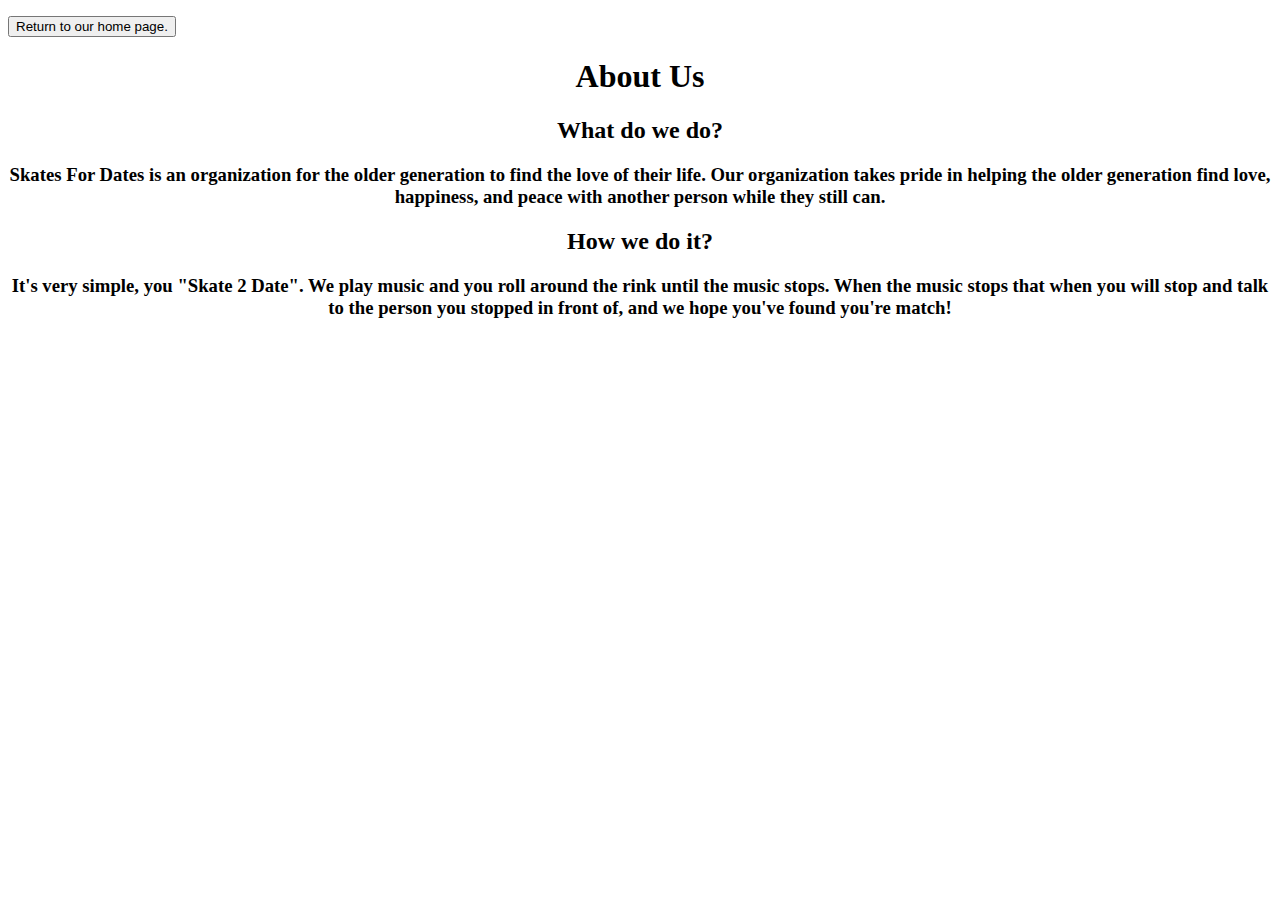
<file: about.html>
<!DOCTYPE html>
<html lang="en">
  <head>
    <meta charset="UTF-8" />
    <meta http-equiv="X-UA-Compatible" content="IE=edge" />
    <meta name="viewport" content="width=device-width, initial-scale=1.0" />
    <!-- #CSS LINK -->
    <link href="styles.css" rel="stylesheet" type="text/css" />

    <!-- #LOGO PIC FOR SITE -->
    <link rel="icon" type="image/png" href="images/logo.png" />

    <!-- #PAGE NAME -->
    <title>About Us</title>
  </head>

<!-- #Start of Code -->
  <body>
    <p>
      <!-- #RETURN BACK TO HOME PAGE -->
      <a href="index.html"><button>Return to our home page.</button></a>

      <!-- #LOGO PIC
<img class="home-logo-pic" src="images/logo.png" /> -->

      <!-- #Heading OF THE PAGE-->
      <h1 class="heading" > About Us</h1>

      <!-- #WHAT DO WE DO? -->
      <h2 class="subtitle"> What do we do?</h2>
      <h3 class="body" > Skates For Dates is an organization for the older generation to find the love of their life. Our organization takes pride in helping the older generation find love, happiness, and peace with another person while they still can.</h3>

      <!-- #HOW WE DO IT? -->
      <h2 class="subtitle"> How we do it?</h2>
      <h3 class="body"> It's very simple, you "Skate 2 Date". We play music and you roll around the rink until the music stops. When the music stops that when you will stop and talk to the person you stopped in front of, and we hope you've found you're match!</h3>

    </p>
  </body>
</html>
</file>
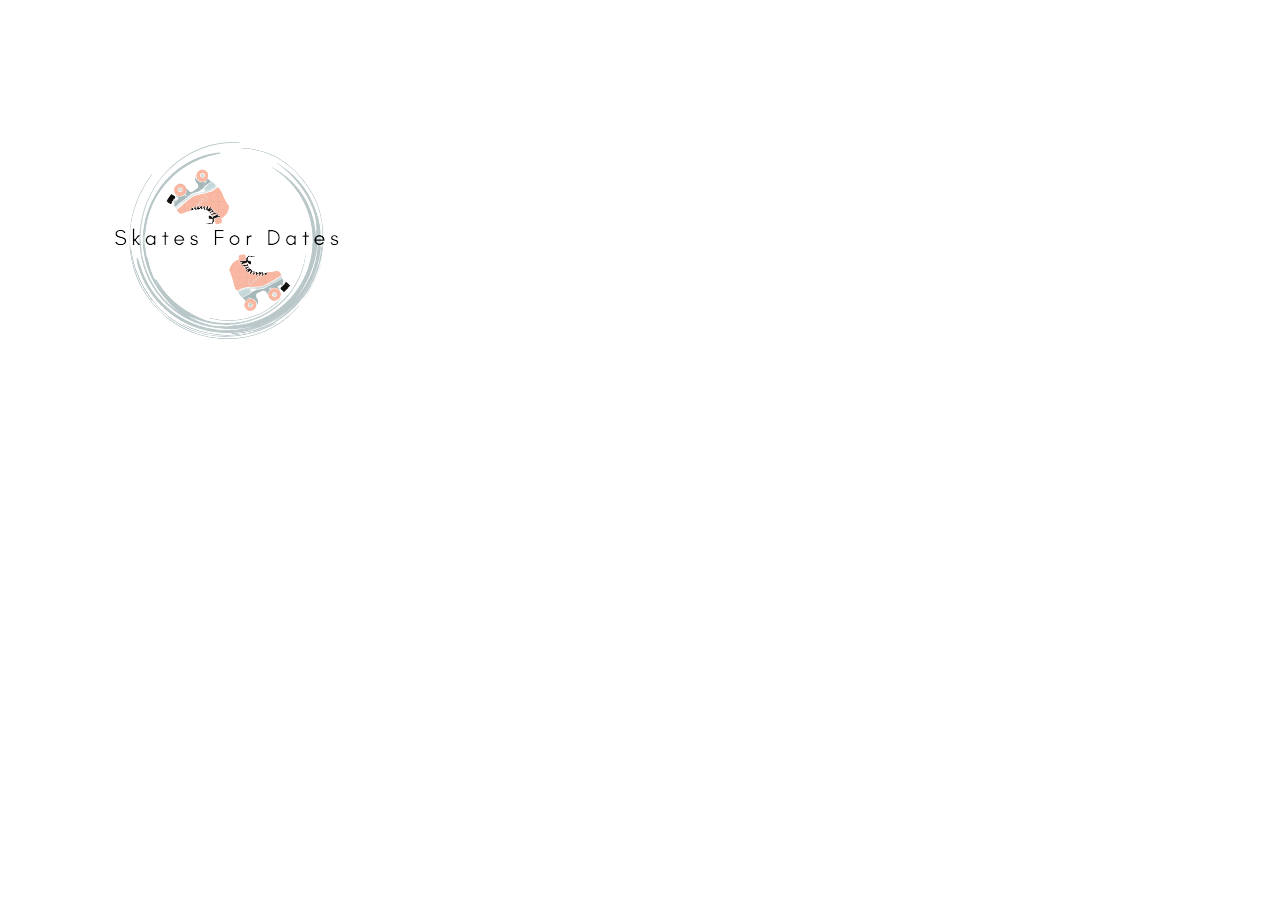
<file: all.html>
<!DOCTYPE html>
<html lang="en">
  <head>
    <meta charset="UTF-8" />
    <meta http-equiv="X-UA-Compatible" content="IE=edge" />
    <meta name="viewport" content="width=device-width, initial-scale=1.0" />
    <title>Document</title>

    <!-- #CSS LINK -->
    <link href="styles.css" rel="stylesheet" type="text/css" />
  </head>

  <body>
    <!-- #LOGO PIC -->
    <img class="logo-pic" src="images/logo.png" />
  </body>
</html>
</file>
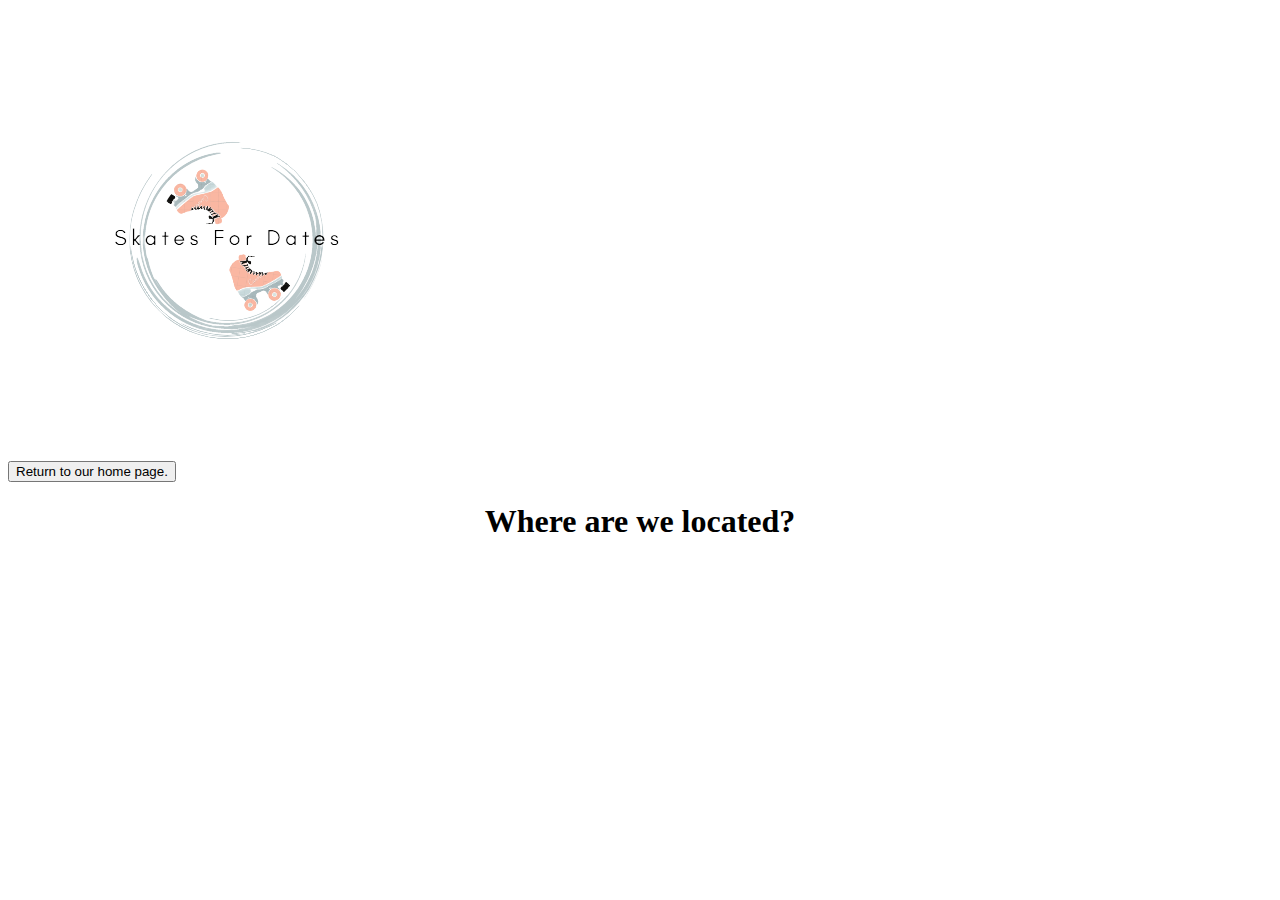
<file: contact.html>
<!DOCTYPE html>
<html lang="en">
  <head>
    <meta charset="UTF-8" />
    <meta http-equiv="X-UA-Compatible" content="IE=edge" />
    <meta name="viewport" content="width=device-width, initial-scale=1.0" />
    <title>Document</title>

    <!-- #CSS LINK -->
    <link href="styles.css" rel="stylesheet" type="text/css" />
  </head>

  <body>
    <!-- #LOGO PIC -->
    <img class="logo-pic" src="images/logo.png" />
    <p>
      <!-- #RETURN BACK TO HOME PAGE -->
      <a href="index.html"><button>Return to our home page.</button></a>

      <!-- #Heading -->
      <h1 class="heading" > Where are we located?</h1>
    </p>
  </body>
</html>

<!-- #OTHER CODE -->

<!-- #HYPER LINK -->
      <!-- <a href="index.html" title="Visit our own page"
        >Return to our home page</a> -->
</file>
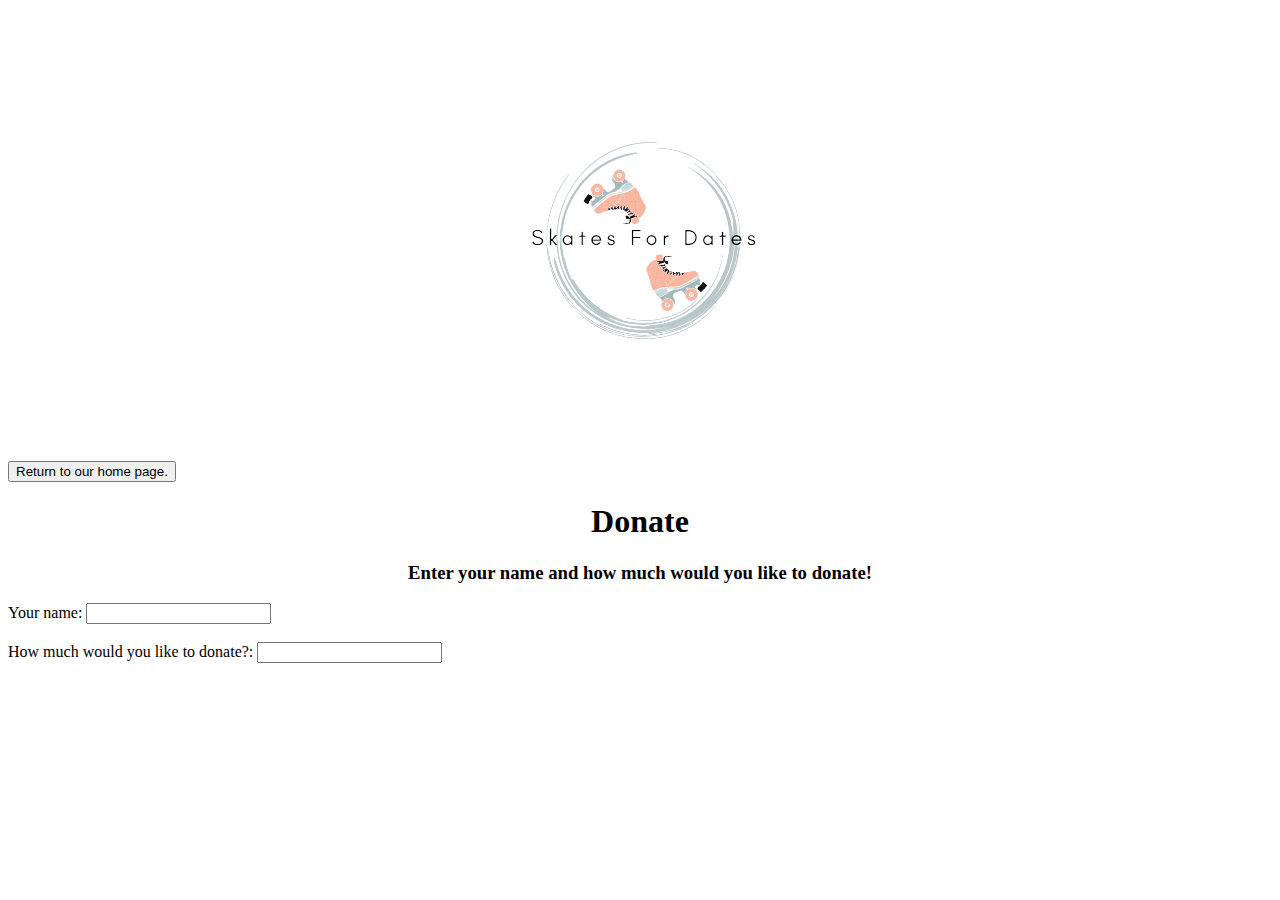
<file: donate.html>
<!DOCTYPE html>
<html lang="en">
  <head>
    <meta charset="UTF-8" />
    <meta http-equiv="X-UA-Compatible" content="IE=edge" />
    <meta name="viewport" content="width=device-width, initial-scale=1.0" />
    <!-- #CSS LINK -->
    <link href="styles.css" rel="stylesheet" type="text/css" />

    <!-- #LOGO PIC FOR SITE -->
    <link rel="icon" type="image/png" href="images/logo.png" />

    <!-- #PAGE NAME -->
    <title>Donate</title>
  </head>

  <!-- #Start of Code  -->
  <body>
    <!-- #LOGO PIC -->
    <img class="donate-logo-pic" src="images/logo.png" />
    <p>
      <!-- #RETURN BACK TO HOME PAGE -->
      <a href="index.html"><button>Return to our home page.</button></a>

      <!-- #Heading -->
      <h1 class="heading" > Donate</h1>
      <h3 class="body"> Enter your name and how much would you like to donate!</h3>

      <!-- #Contact Box -->
      <form> Your name:
        <input>
        <br><br>
        How much would you like to donate?:
        <input>
      </form>

    </p>
  </body>
</html>

<!-- #OTHER CODE -->

<!-- #HYPER LINK -->
      <!-- <a href="index.html" title="Visit our own page"
        >Return to our home page</a> -->
</file>
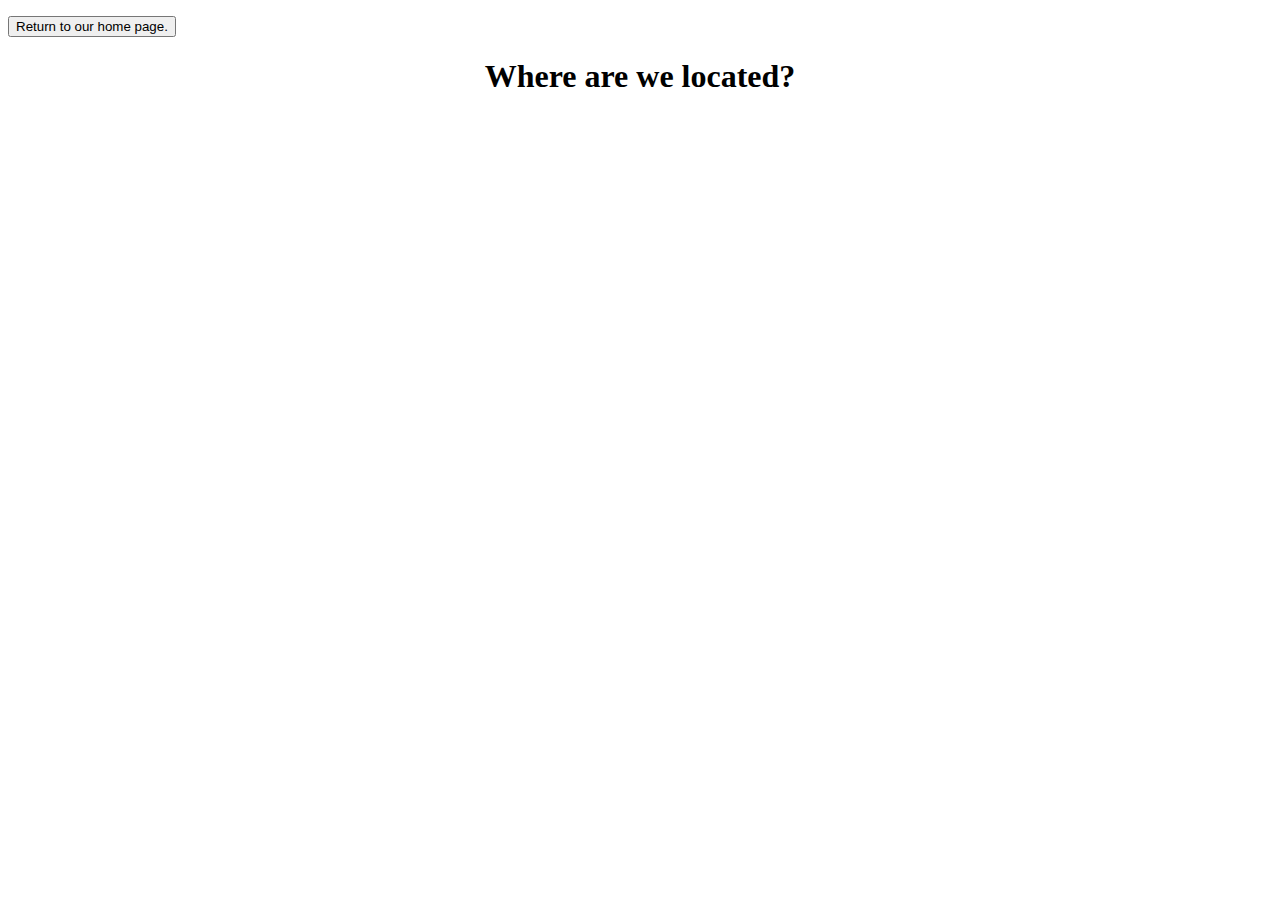
<file: location.html>
<!DOCTYPE html>
<html lang="en">
  <head>
    <meta charset="UTF-8" />
    <meta http-equiv="X-UA-Compatible" content="IE=edge" />
    <meta name="viewport" content="width=device-width, initial-scale=1.0" />
    <!-- #CSS LINK -->
    <link href="styles.css" rel="stylesheet" type="text/css" />

    <!-- #LOGO PIC FOR SITE -->
    <link rel="icon" type="image/png" href="images/logo.png" />

    <!-- #PAGE NAME -->
    <title>Skates for Dates</title>
  </head>
  <body>

    <p>
      <!-- #RETURN BACK TO HOME PAGE -->
      <a href="index.html"><button>Return to our home page.</button></a>

      <!-- #Heading -->
      <h1 class="heading" > Where are we located?</h1>
      
    </p>
  </body>
</html>


<!-- #OTHER CODE -->

<!-- #HYPER LINK -->
      <!-- <a href="index.html" title="Visit our own page"
        >Return to our home page</a> -->
</file>
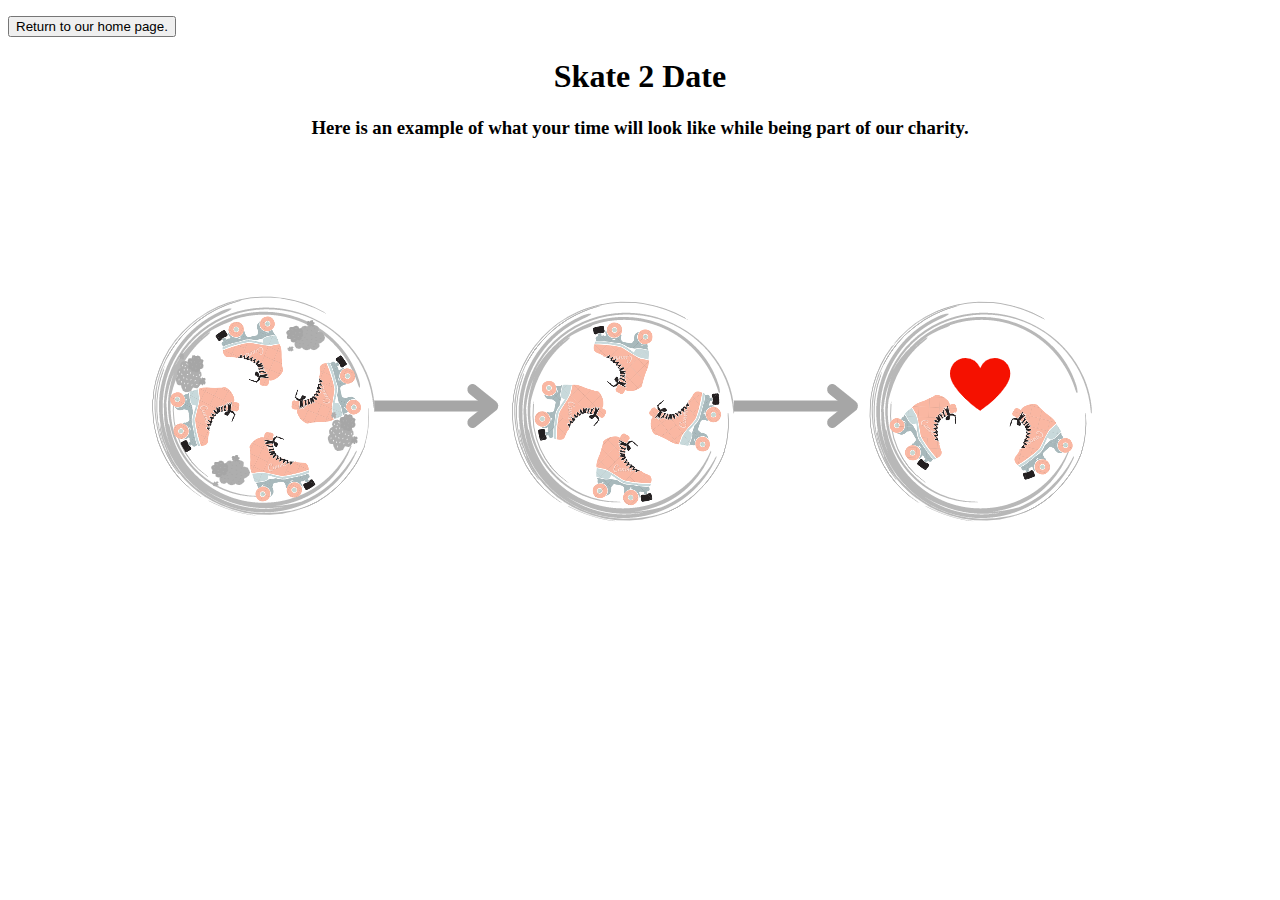
<file: s2d.html>
<!DOCTYPE html>
<html lang="en">
  <head>
    <meta charset="UTF-8" />
    <meta http-equiv="X-UA-Compatible" content="IE=edge" />
    <meta name="viewport" content="width=device-width, initial-scale=1.0" />
    <!-- #CSS LINK -->
    <link href="styles.css" rel="stylesheet" type="text/css" />

    <!-- #LOGO PIC FOR SITE -->
    <link rel="icon" type="image/png" href="images/logo.png" />

    <!-- #PAGE NAME -->
    <title>Skate 2 Date</title>
  </head>

  <!-- #Start Of Code -->
  <body>
  <p>
    <!-- #RETURN BACK TO HOME PAGE -->
    <a href="index.html"><button>Return to our home page.</button></a>

    <!-- #Heading -->
    <h1 class="heading" > Skate 2 Date</h1>
    <h3 class="body"> Here is an example of what your time will look like while being part of our charity.</h3>

    <!-- #BIG PIC -->
    <img class="s2d-big-pic" src="images/s2d - Copy.png" />
  </p>
</body>
</html>

<!-- #OTHER CODE -->

<!-- #HYPER LINK -->
      <!-- <a href="index.html" title="Visit our own page"
        >Return to our home page</a> -->
</file>
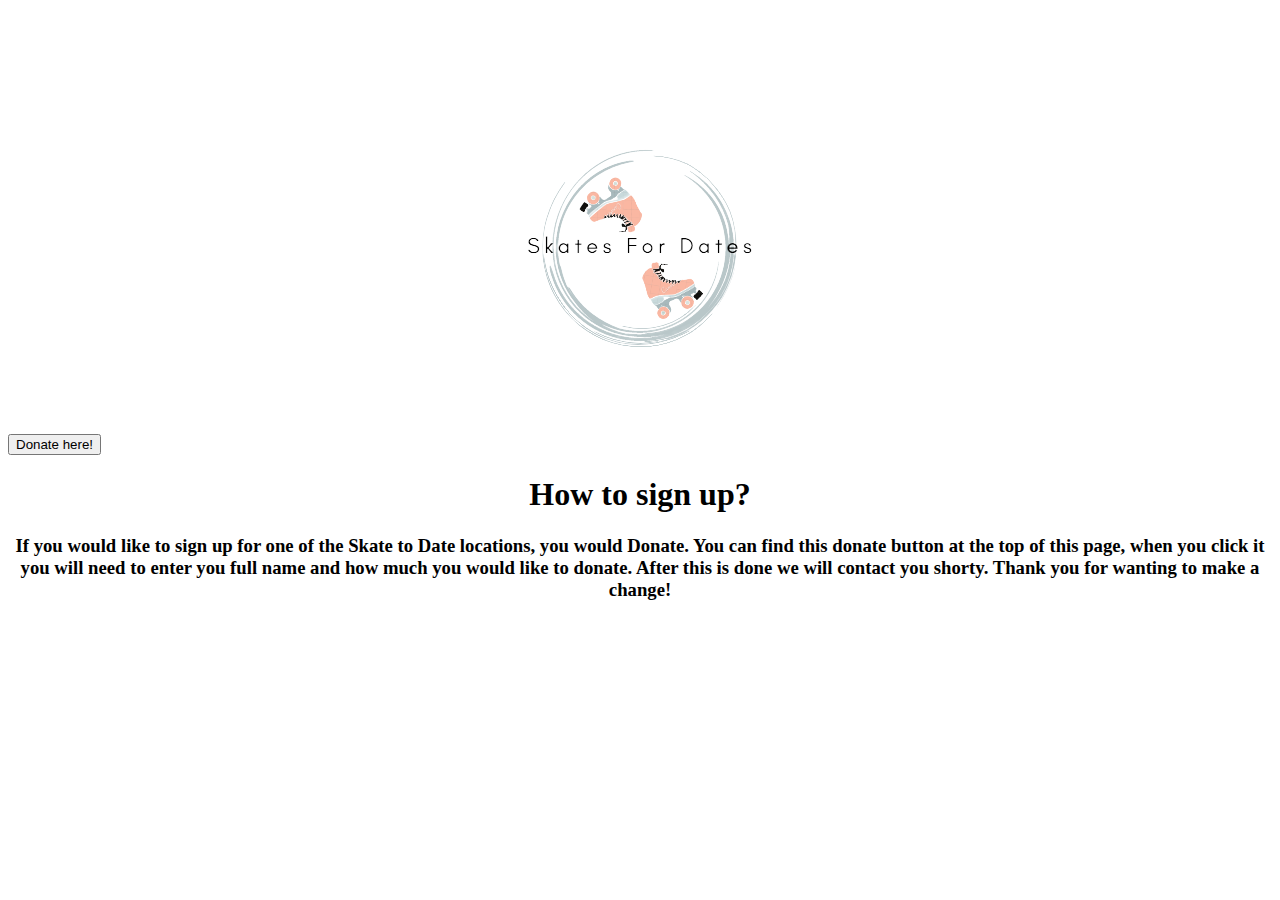
<file: signup.html>
<!DOCTYPE html>
<html lang="en">
  <head>
    <meta charset="UTF-8" />
    <meta http-equiv="X-UA-Compatible" content="IE=edge" />
    <meta name="viewport" content="width=device-width, initial-scale=1.0" />
    <!-- #CSS LINK -->
    <link href="styles.css" rel="stylesheet" type="text/css" />

    <!-- #LOGO PIC FOR SITE -->
    <link rel="icon" type="image/png" href="images/logo.png" />

    <!-- #PAGE NAME -->
    <title>Sign Up</title>
    
  </head>
  <!-- #Start Of Code -->
  <body>
    <p>
      <!-- #RETURN BACK TO HOME PAGE -->
      <a href="donate.html"><button>Donate here!</button></a>

      <!-- #LOGO PIC -->
<img class="signup-logo-pic" src="images/logo.png" />

      <!-- #Heading -->
      <h1 class="heading" > How to sign up?</h1>
      <h3 class="body" > If you would like to sign up for one of the Skate to Date locations, you would Donate. You can find this donate button at the top of this page, when you click it you will need to enter you full name and how much you would like to donate. After this is done we will contact you shorty. Thank you for wanting to make a change!</h3>

    </p>
  </body>
</html>


<!-- #OTHER CODE -->

<!-- #HYPER LINK -->
      <!-- <a href="index.html" title="Visit our own page"
        >Return to our home page</a> -->
</file>
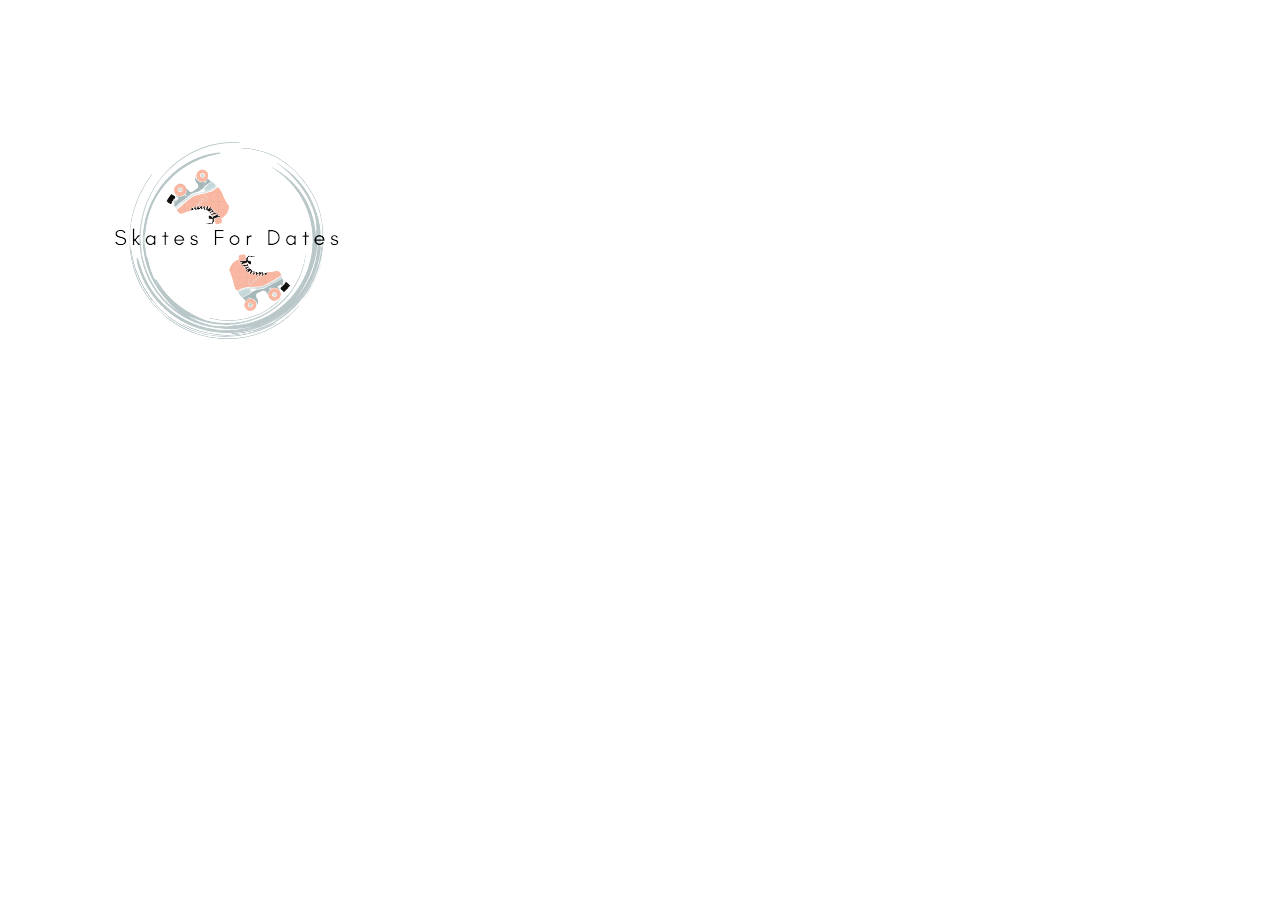
<file: what.html>
<!DOCTYPE html>
<html lang="en">
  <head>
    <meta charset="UTF-8" />
    <meta http-equiv="X-UA-Compatible" content="IE=edge" />
    <meta name="viewport" content="width=device-width, initial-scale=1.0" />
    <!-- #CSS LINK -->
    <link href="styles.css" rel="stylesheet" type="text/css" />

    <!-- #LOGO PIC FOR SITE -->
    <link rel="icon" type="image/png" href="images/logo.png" />

    <!-- #PAGE NAME -->
    <title>Skates for Dates</title>
  </head>
  <body>
    <!-- #LOGO PIC -->
    <img class="logo-pic" src="images/logo.png" />
    <p></p>
  </body>
</html>
</file>
<file: styles.css>
/* #Home page logo */
.home-logo-pic {
  margin-left: 32%;
}

/* #nav bar background color */
.nav-bar {
  position: none;
  z-index: 10000;
  width: 100%;
  margin-left: 30%;
  /* height: 100vh; */
  /* background: #fa255e; */
}

av {
  display: flex;
  width: 84%;
  margin: auto;
  padding: 20px 0;
  align-items: center;
  justify-content: space-between;
}

/* #the border of my nav bar */
nav ul {
  display: inline-block;
  list-style: none;
  border: 5px solid lightgrey;
  border-radius: 30px;
}

/* #nav list format (spacing my words) */
nav ul li {
  display: inline-block;
  list-style: none;
  margin: 10px 20px;
}

/* #the color and boldness of my nav bar words */
nav ul li a {
  text-decoration: none;
  color: black;
  font-weight: bold;
}

/* #the color of the line that pops up when I hover over a word */
nav ul li a:hover {
  text-decoration: underline;
  border-bottom: solid 5px lightpink;
}

.signup-logo-pic {
  margin-left: 25%;
}

.donate-logo-pic {
  margin-left: 33%;
}

.heading {
  text-align: center;
}

.subtitle {
  text-align: center;
}

.body {
  text-align: center;
}

.s2d-big-pic {
  margin-left: 10%;
}
</file>
